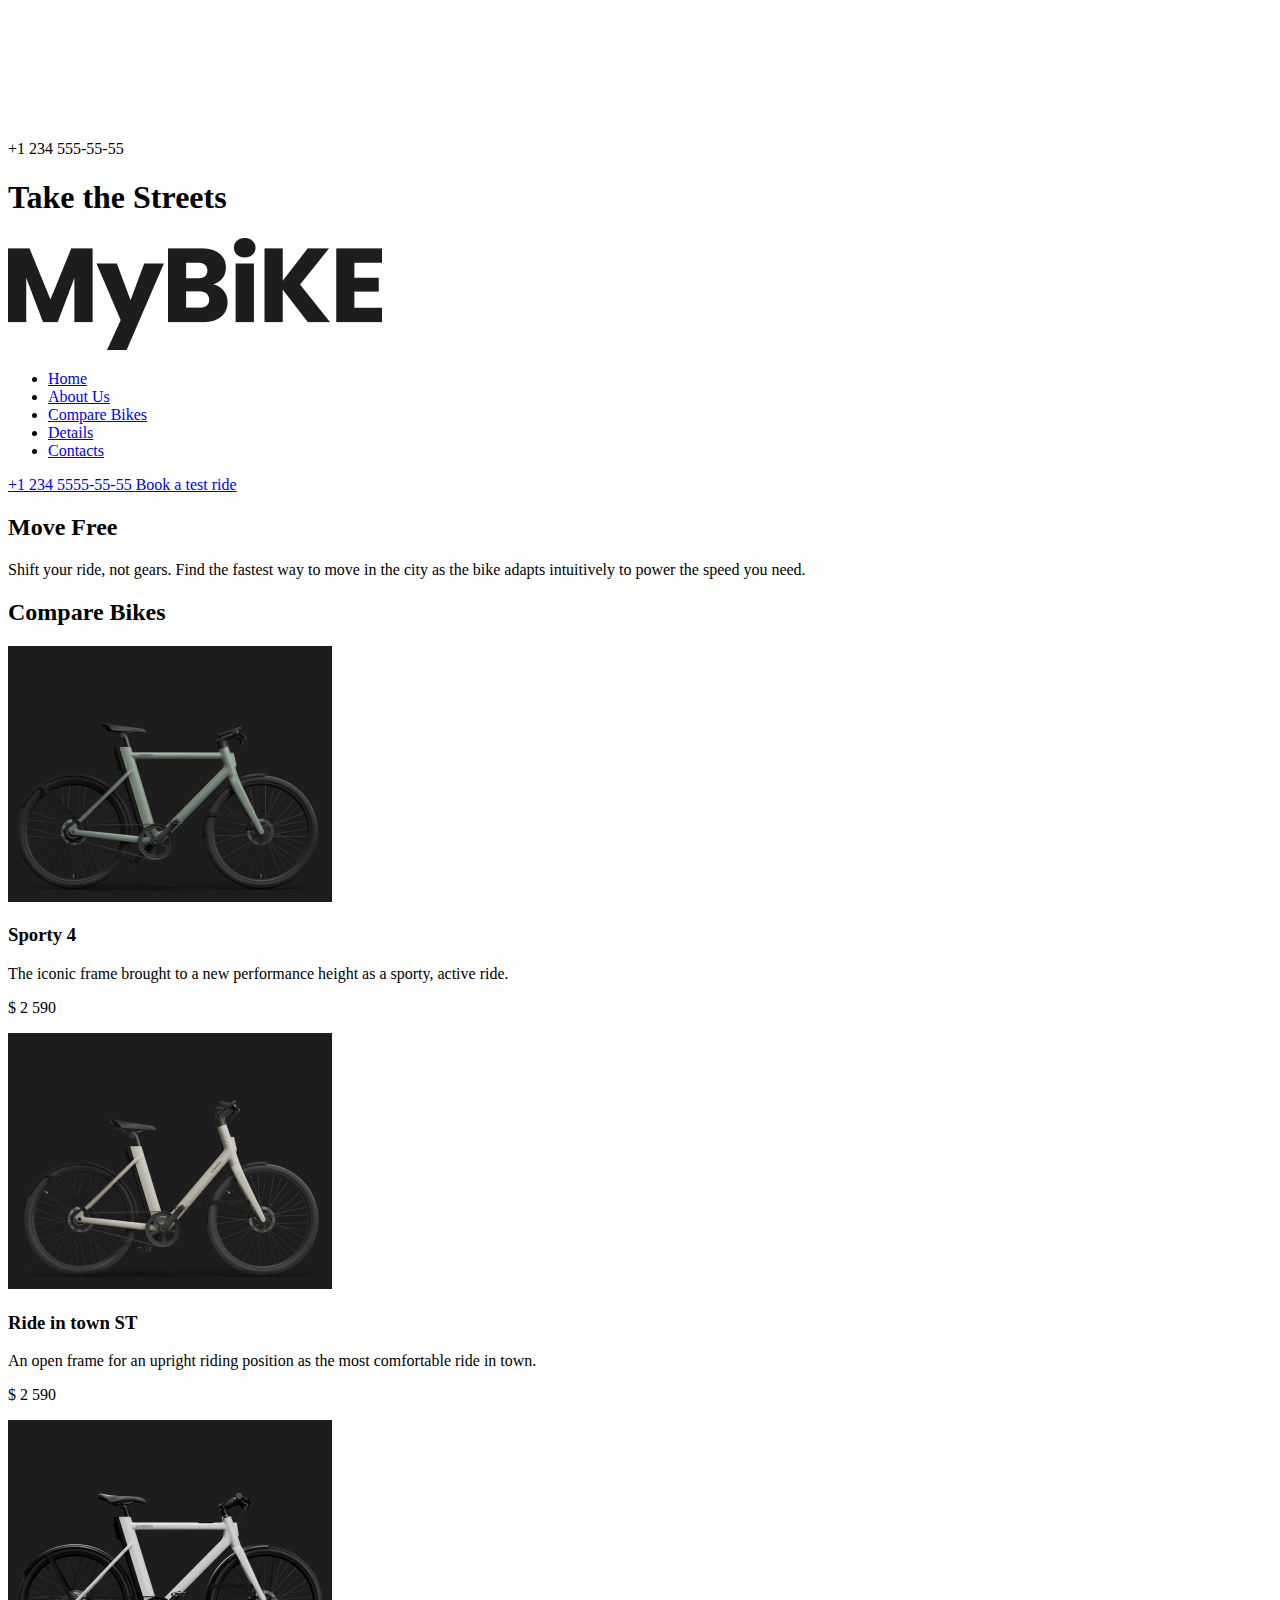
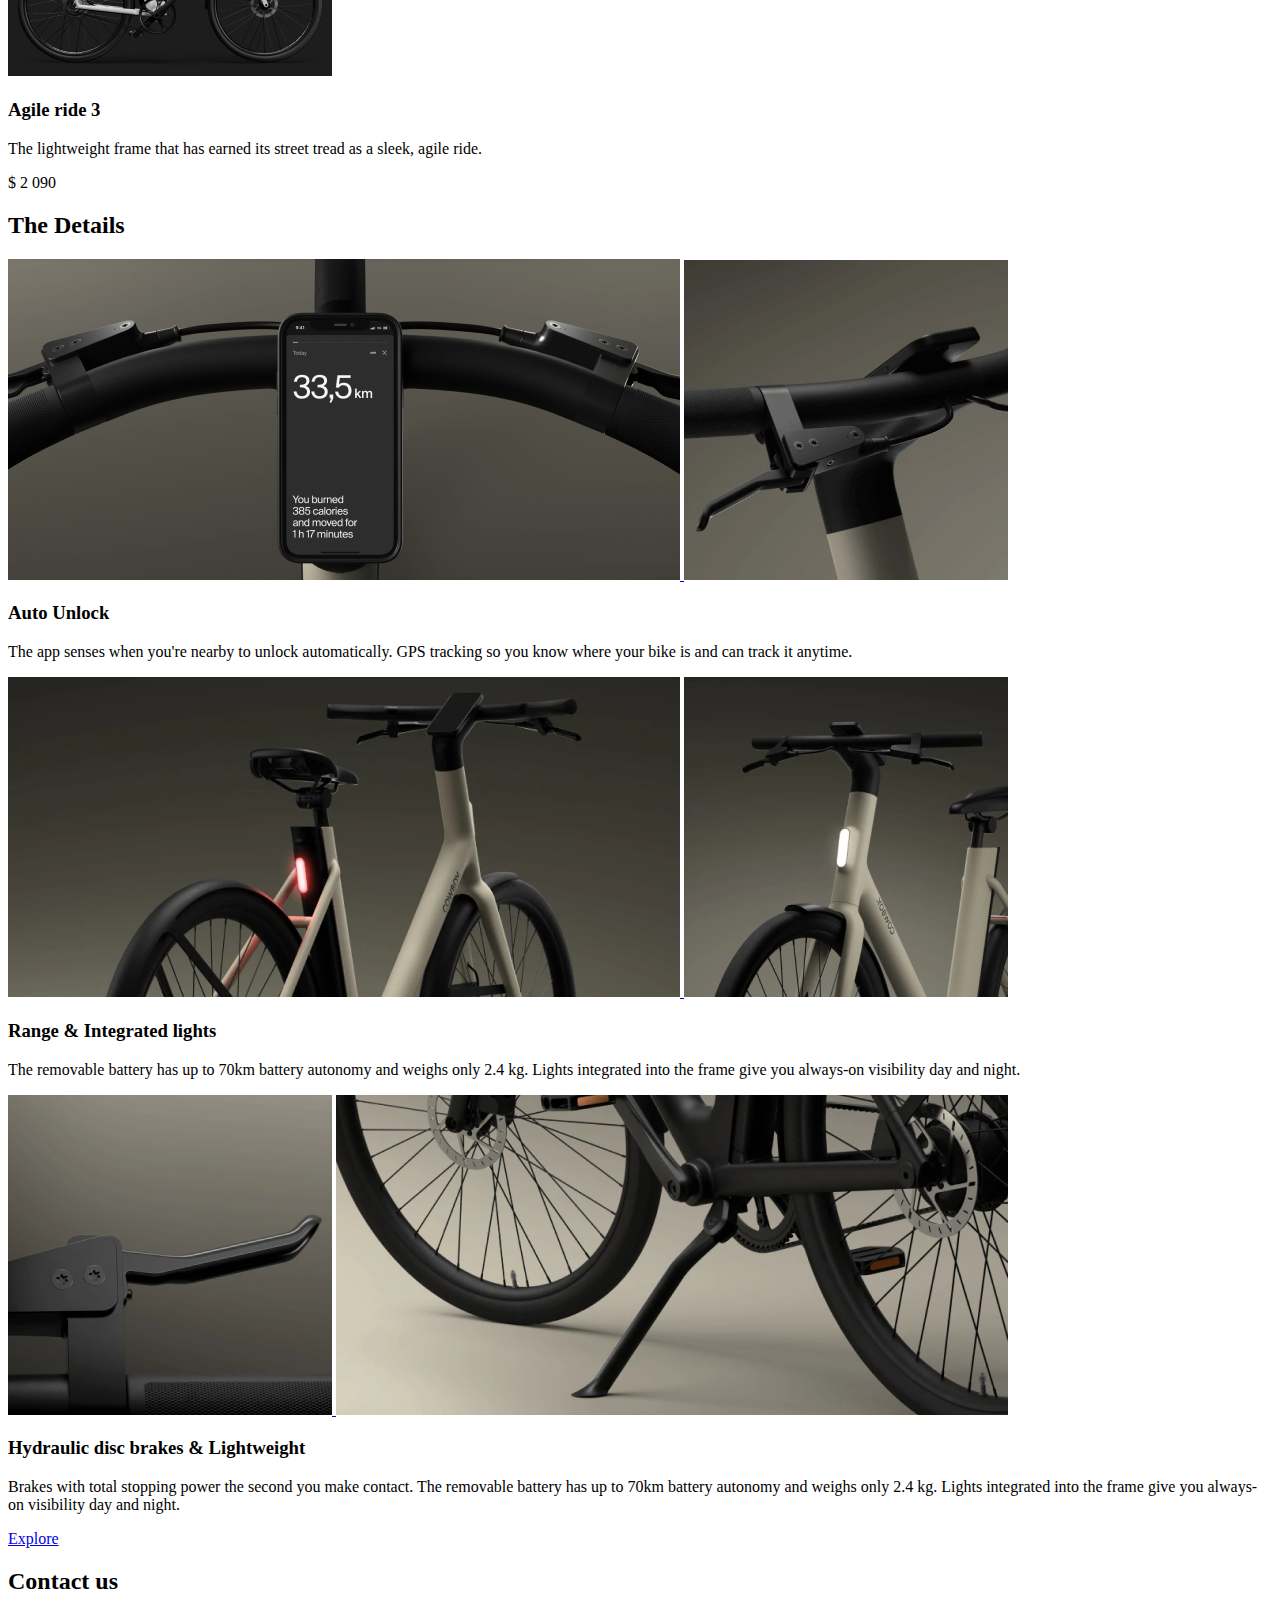
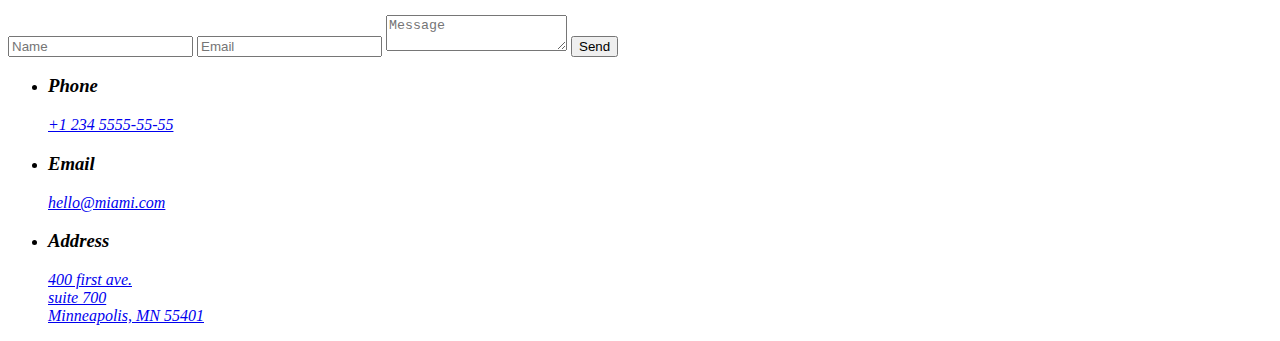
<file: src/index.html>
<!-- #region: doctype and head -->
<!DOCTYPE html>
<html lang="en" class="page">
  <head>
    <meta charset="UTF-8" />
    <meta name="viewport" content="width=device-width, initial-scale=1.0" />
    <title>MyBiKe</title>
    <link rel="shortcut icon" href="./images/favicon.png" />
    <link rel="preconnect" href="https://fonts.googleapis.com" />
    <link rel="preconnect" href="https://fonts.gstatic.com" />
    <link
      href="https://fonts.googleapis.com/css2?family=Poppins:wght@400;500;600;700&display=swap"
      rel="stylesheet"
    />
    <link rel="stylesheet" href="./styles/main.scss" />
    <script src="scripts/main.js" defer></script>
  </head>
  <!-- #endregion -->
  <body class="page__body">
    <header class="header">
      <div class="header__content">
        <div class="top-bar">
          <a href="#" class="top-bar__link">
            <img
              class="top-bar__logo"
              src="./images/main-logo-x2.png"
              alt="MyBike logo"
            />
          </a>
          <div class="top-bar__icons">
            <div class="top-bar__phone-container">
              <p class="top-bar__phone">+1 234 555-55-55</p>
              <a
                href="tel:+12345555555"
                class="icon icon--phone"
                title="+1 234 5555-55-55"
              ></a>
            </div>
            <a href="#menu" class="icon icon--menu"></a>
          </div>
        </div>
        <div class="header__bottom">
          <h1 class="header__title">Take the Streets</h1>
        </div>
      </div>
    </header>

    <aside class="menu page__menu" id="menu">
      <div class="menu__content">
        <div class="top-bar menu__top">
          <a href="#" class="top-bar__link">
            <img
              class="top-bar__logo"
              src="./images/main-logo-x2-dark.png"
              alt="MyBike logo"
            />
          </a>
          <a href="#" class="icon icon--close"></a>
        </div>
        <div class="menu__bottom">
          <nav class="nav menu__nav">
            <ul class="nav__list">
              <li class="nav__item">
                <a href="#" class="nav__link"> Home </a>
              </li>
              <li class="nav__item">
                <a href="#about" class="nav__link"> About Us </a>
              </li>
              <li class="nav__item">
                <a href="#compare" class="nav__link"> Compare Bikes </a>
              </li>
              <li class="nav__item">
                <a href="#details" class="nav__link"> Details </a>
              </li>
              <li class="nav__item">
                <a href="#contact" class="nav__link"> Contacts </a>
              </li>
            </ul>
          </nav>
          <a href="tel:+12345555555" class="menu__phone-number">
            +1 234 5555-55-55
          </a>
          <a href="tel:+12345555555" class="menu__book-a-test-ride">
            Book a test ride
          </a>
        </div>
      </div>
    </aside>

    <div class="page__main-wrapper">
      <main class="main">
        <section
          class="about about--mb-tablet-12 about--mb-desktop-44"
          id="about"
        >
          <h2
            class="about__title section-title section-title--main-title-margin"
          >
            Move Free
          </h2>
          <p class="about__slogan">
            Shift your ride, not gears. Find the fastest way to move in the city
            as the bike adapts intuitively to power the speed you need.
          </p>
        </section>
        <section class="compare" id="compare">
          <h2
            class="compare__title compare__title--mb-desktop-56 section-title section-title--main-title-margin"
          >
            Compare Bikes
          </h2>
          <div class="compare__products">
            <article class="product compare__product">
              <img
                src="./images/sporty-4.png"
                alt="Bike Sporty 4"
                class="product__photo"
              />
              <h3 class="product__title">Sporty 4</h3>
              <p class="product__description">
                The iconic frame brought to a new performance height as a
                sporty, active ride.
              </p>
              <p class="product__price">$ 2 590</p>
            </article>
            <article class="product compare__product">
              <img
                src="./images/ride-in-town-st.png"
                alt="Bike Ride in town ST"
                class="product__photo"
              />
              <h3 class="product__title">Ride in town ST</h3>
              <p class="product__description">
                An open frame for an upright riding position as the most
                comfortable ride in town.
              </p>
              <p class="product__price">$ 2 590</p>
            </article>
            <article class="product compare__product">
              <img
                src="./images/agile-ride-3.png"
                alt="Bike Agile ride 3"
                class="product__photo"
              />
              <h3 class="product__title">Agile ride 3</h3>
              <p class="product__description">
                The lightweight frame that has earned its street tread as a
                sleek, agile ride.
              </p>
              <p class="product__price">$ 2 090</p>
            </article>
          </div>
        </section>
        <section class="details" id="details">
          <h2
            class="details__title details__title--mb-tablet-64 section-title section-title--main-title-margin"
          >
            The Details
          </h2>
          <div class="details__list">
            <article class="details__item">
              <div class="details__images">
                <a
                  href="./index.html"
                  class="details__item-link details__item-link--wide"
                >
                  <img
                    class="details__image"
                    src="./images/auto-unlock-1.png"
                    alt="Auto Unlock"
                  />
                </a>
                <a
                  href="./index.html"
                  class="details__item-link details__item-link--small"
                >
                  <img
                    class="details__image"
                    src="./images/auto-unlock-2.png"
                    alt="Auto Unlock"
                  />
                </a>
              </div>
              <h3 class="details__name">Auto Unlock</h3>
              <p class="details__description">
                The app senses when you're nearby to unlock automatically. GPS
                tracking so you know where your bike is and can track it
                anytime.
              </p>
            </article>
            <article class="details__item">
              <div class="details__images">
                <a
                  href="./index.html"
                  class="details__item-link details__item-link--wide"
                >
                  <img
                    class="details__image"
                    src="./images/bike-lights-1.png"
                    alt="Auto Unlock"
                  />
                </a>
                <a
                  href="./index.html"
                  class="details__item-link details__item-link--small"
                >
                  <img
                    class="details__image"
                    src="./images/bike-lights-2.png"
                    alt="Auto Unlock"
                  />
                </a>
              </div>
              <h3 class="details__name">Range & Integrated lights</h3>
              <p class="details__description">
                The removable battery has up to 70km battery autonomy and weighs
                only 2.4 kg. Lights integrated into the frame give you always-on
                visibility day and night.
              </p>
            </article>
            <article class="details__item">
              <div class="details__images">
                <a
                  href="./index.html"
                  class="details__item-link details__item-link--small"
                >
                  <img
                    class="details__image"
                    src="./images/brakes-weight-2.png"
                    alt="Auto Unlock"
                  />
                </a>
                <a
                  href="./index.html"
                  class="details__item-link details__item-link--wide"
                >
                  <img
                    class="details__image"
                    src="./images/brakes-weight-1.png"
                    alt="Auto Unlock"
                  />
                </a>
              </div>
              <h3 class="details__name">Hydraulic disc brakes & Lightweight</h3>
              <p class="details__description">
                Brakes with total stopping power the second you make contact.
                The removable battery has up to 70km battery autonomy and weighs
                only 2.4 kg. Lights integrated into the frame give you always-on
                visibility day and night.
              </p>
            </article>
            <a
              href="./index.html"
              target="_blank"
              class="details__link main-button"
            >
              Explore
            </a>
          </div>
        </section>
        <section class="contact" id="contact">
          <h2
            class="contact__title contact__title--mt-phone-minus12 section-title section-title--main-title-margin"
          >
            Contact us
          </h2>
          <div class="contact__form-wrapper">
            <form
              action="POST"
              onsubmit="this.reset(); return false;"
              class="contact-form contact__contact-form"
            >
              <input
                class="contact-form__contact-input"
                type="text"
                name="name"
                id="contact-name"
                placeholder="Name"
                required
              />
              <input
                class="contact-form__contact-input"
                type="email"
                name="email"
                id="contact-email"
                placeholder="Email"
                required
              />
              <textarea
                class="contact-form__contact-comment"
                name="comment"
                id="contact-comment"
                placeholder="Message"
                required
              ></textarea>
              <button type="submit" class="contact-form__button main-button">
                Send
              </button>
            </form>
            <address class="address contact__address">
              <ul class="address__list">
                <li class="address__item">
                  <h3 class="address__title">Phone</h3>
                  <a
                    class="address__link"
                    href="tel:+123455555555"
                    rel="noopener noreferrer nofollow"
                  >
                    +1 234 5555-55-55
                  </a>
                </li>
                <li class="address__item">
                  <h3 class="address__title">Email</h3>
                  <a
                    class="address__link"
                    href="mailto:hello@miami.com"
                    rel="noopener noreferrer nofollow"
                  >
                    hello@miami.com
                  </a>
                </li>
                <li class="address__item">
                  <h3 class="address__title">Address</h3>
                  <a
                    class="address__link"
                    href="http://maps.google.com/?q=400 first ave.,suite 700,Minneapolis, MN 55401"
                    target="_blank"
                    rel="noopener noreferrer nofollow"
                  >
                    400 first ave.
                    <br />
                    suite 700
                    <br />
                    Minneapolis, MN 55401
                  </a>
                </li>
              </ul>
            </address>
          </div>
        </section>
      </main>
    </div>

    <footer class="footer"></footer>
  </body>
</html>
</file>
